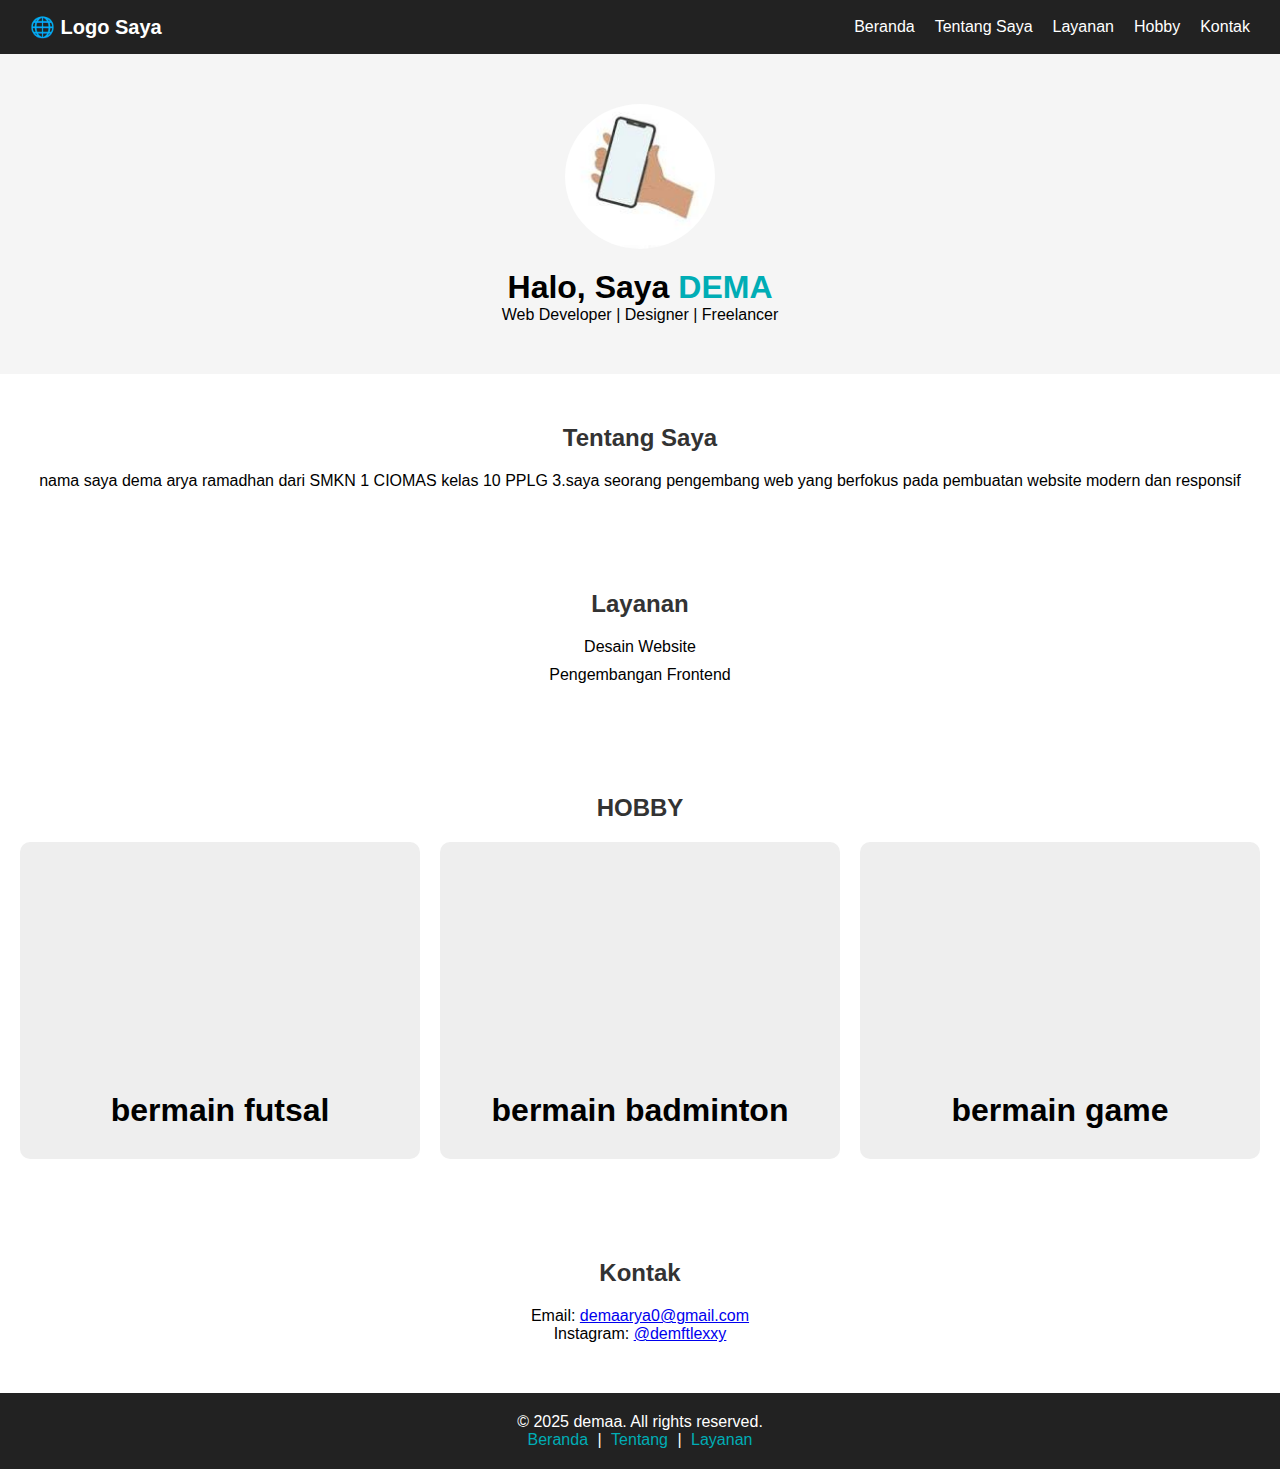
<file: index.html>
<!DOCTYPE htmll>
<html lang="id">
<head>
  <meta charset="UTF-8">
  <meta name="viewport" content="width=device-width, initial-scale=1.0">
  <title>Company Profile Pribadi</title>
  <link rel="stylesheet" href="dema.css">
</head>
<body>

  <!-- HEADER -->
  <header>
    <div class="logo">🌐 Logo Saya</div>
    <nav>
      <ul>
        <li><a href="#hero">Beranda</a></li>
        <li><a href="#about">Tentang Saya</a></li>
        <li><a href="#services">Layanan</a></li>
        <li><a href="#portfolio">Hobby</a></li>
        <li><a href="#contact">Kontak</a></li>
      </ul>
    </nav>
  </header>

  <!-- HERO -->
  <section id="hero">
    <img src="[data-uri]" alt="dema">
    <h1>Halo, Saya <span>DEMA</span></h1>
    <p>Web Developer | Designer | Freelancer</p>
  </section>

  <!-- TENTANG SAYA -->
  <section id="about">
    <h2>Tentang Saya</h2>
    <p>nama saya dema arya ramadhan dari SMKN 1 CIOMAS kelas 10 PPLG 3.saya seorang pengembang web yang berfokus pada pembuatan website modern dan responsif</p>
  </section>

  <!-- LAYANAN -->
  <section id="services">
    <h2>Layanan</h2>
    <ul>
      <li>Desain Website</li>
      <li>Pengembangan Frontend</li>
    </ul>
  </section>

  <!-- HOBBY -->
  <section id="HOBBY">
    <h2>HOBBY</h2>
  
    <div class="projects " >
      <div class="card">
        <div class=" img-container img-card-1">

        </div>
        <h1>bermain futsal</h1>
      </div>
      <div class="card">
        <div class=" img-container img-card-2">

        </div>
        <h1>bermain badminton</h1>
      </div>
      <div class="card">
        <div class=" img-container img-card-3">

        </div>
        <h1>bermain game</h1>

      </div>  
    </div>
  </section>

  <!-- KONTAK -->
  <section id="contact">
    <h2>Kontak</h2>
    <p>Email: <a href="DEMA:demaarya0@gmail.com">demaarya0@gmail.com</a></p>
    <p>Instagram: <a href="https://www.instagram.com/demftlexxy?igsh=MTloMnYwaGwzaGRxbQ==">@demftlexxy</a></p>
  </section>

  <!-- FOOTER -->
  <footer>
    <p>&copy; 2025 demaa. All rights reserved.</p>
    <nav>
      <a href="#hero">Beranda</a> | 
      <a href="#about">Tentang</a> | 
      <a href="#services">Layanan</a>
    </nav>
  </footer>

</body>
</html>
</file>
<file: dema.css>
/* Reset */
* {
  margin: 0;
  padding: 0;
  box-sizing: border-box;
  font-family: Arial, sans-serif;
}

/* HEADER */
header {
  display: flex;
  justify-content: space-between;
  align-items: center;
  background: #222;
  padding: 15px 30px;
  color: white;
}

header .logo {
  font-size: 20px;
  font-weight: bold;
}

nav ul {
  list-style: none;
  display: flex;
  gap: 20px;
}

nav ul li a {
  color: white;
  text-decoration: none;
  transition: 0.3s;
}

nav ul li a:hover {
  color: #00adb5;
}

/* HERO */
#hero {
  text-align: center;
  padding: 50px 20px;
  background: #f5f5f5;
}

#hero img {
  width: 150px;
  border-radius: 50%;
  margin-bottom: 20px;
}

#hero h1 span {
  color: #00adb5;
}

/* SECTION UMUM */
section {
  padding: 50px 20px;
  text-align: center;
}

h2 {
  margin-bottom: 20px;
  color: #333;
}

/* LAYANAN */
#services ul {
  list-style: none;
}

#services li {
  margin: 10px 0;
}

/* PORTOFOLIO */
.projects {
  display: flex;
  justify-content: center;
  gap: 20px;
}

.card {
  background: #eee;
  padding: 30px;
  border-radius: 10px;
  flex: 1;
  display: flex;
  flex-direction: column;
  
}

.card img{
  margin-bottom: 20px;
  height: 80px;
}

.card .img-container{
  margin-bottom: 20px;
  height: 200px;

}

.img-card-1{
  background-image: url(https://tse2.mm.bing.net/th/id/OIP.ff1WfEeToIABB6dmYM8kXwHaE7?rs=1&pid=ImgDetMain&o=7&rm=3);
  background-position: center top;
  background-size: cover;
}
.img-card-2{
  background-image: url(https://tse4.mm.bing.net/th/id/OIP.Ti8xBEZilwiBBpeo-w25UwHaEK?rs=1&pid=ImgDetMain&o=7&rm=3);
  background-position: center top;
  background-size: cover;
}
.img-card-3{
  background-image: url(https://geotimes.id/wp-content/uploads/2017/08/2149829169.jpg);
  background-position: center top;
  background-size: cover;
}

/* FOOTER */
footer {
  background: #222;
  color: white;
  text-align: center;
  padding: 20px;
}

footer nav a {
  color: #00adb5;
  text-decoration: none;
  margin: 0 5px;
}

.border-on{
  border: 1px solid pink;

}

.image-container img{
  padding-inline: 70px;
}
</file>
